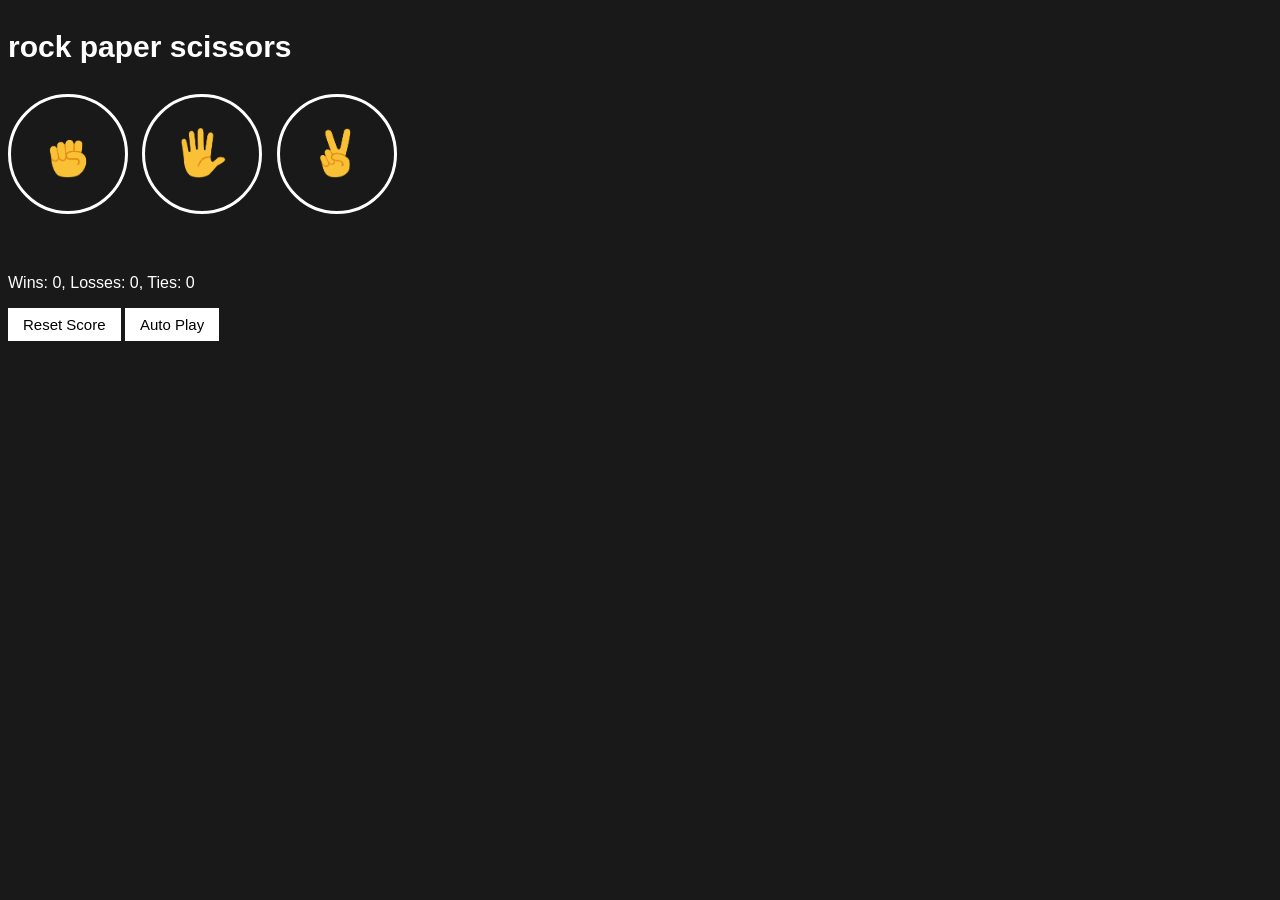
<file: index.html>
<!DOCTYPE html>
<html lang="en">

<head>
  <meta charset="UTF-8">
  <meta name="viewport" content="width=device-width, initial-scale=1.0">
  <title>Rock Paper Scissors</title>
  <link rel="stylesheet" href="style.css">
</head>

<body>
  <p class="title">
    rock paper scissors
  </p>
  <button onclick=" 
  playGame(`rock`);
  " class="move-button">
  <img src="rock-emoji.png" class="move-icon">
  </button>

  <button onclick="
  playGame(`paper`);"
  class="move-button">
    <img src="paper-emoji.png" class="move-icon">
  </button>

  <button onclick="
  playGame(`scissors`);
  "class="move-button">
  <img src="scissors-emoji.png" class="move-icon">
  </button>

  <p class="js-result result"></p>
  <p class="js-moves"></p>
  <p class="js-score score"></p>

  <button onclick="
  score.wins = 0;
  score.losses = 0;
  score.ties = 0;
  localStorage.removeItem(`score`);
  updateScoreElement();
  " class="reset-score-button">Reset Score
  </button>

  <button class="auto-play-button" onclick="autoPlay();"> Auto Play</button>

  <script src="script.js">

    
  </script>
</body>

</html>
</file>
<file: style.css>
body {
  background-color: rgb(25, 25, 25);
  color: white;
  font-family: Arial;
}

.title {
  font-size: 30px;
  font-weight: bold;
}

.move-icon {
  height: 50px;
}
 
.move-button {
  background-color: transparent;
  border: 3px solid white;
  width: 120px;
  height: 120px;
  border-radius: 60px;
  margin-right: 10px;
  cursor: pointer;
}

.result {
  font-size: 25px;
  font-weight: bold;
  margin-top: 50px;
}

.score {
  margin-top: 60px;
}

.reset-score-button,
.auto-play-button {
  background-color: white;
  border: none;
  font-size: 15px;
  padding: 8px 15px;
  cursor: pointer;
}
</file>
